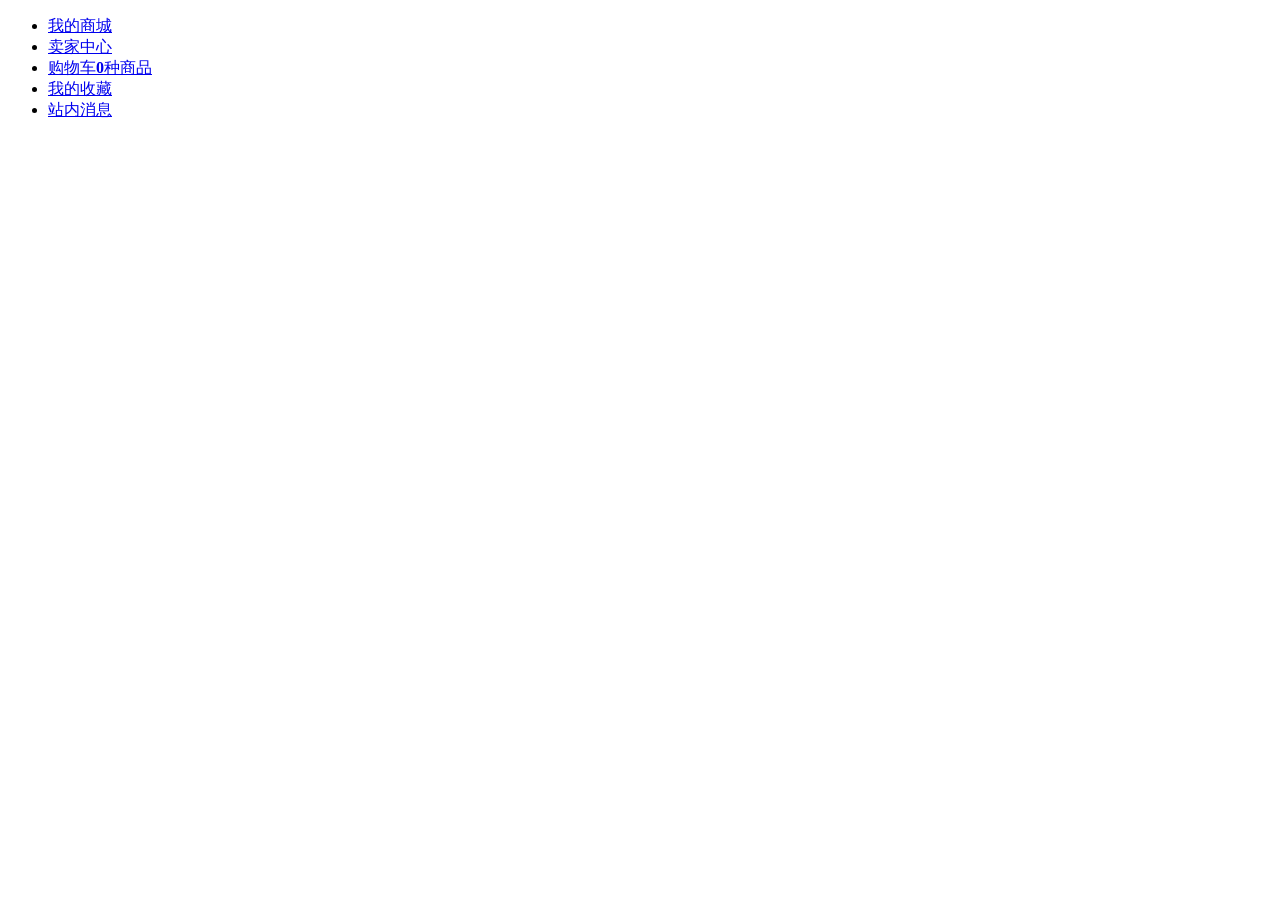
<file: shop_commons/src/main/resources/templates/header.html>
<!DOCTYPE html>
<html lang="en" xmlns:th="http://www.thymeleaf.org">
<head>
    <base th:href="${#request.getContextPath() + '/'}"/>
    <meta charset="UTF-8">
    <title>$Title$</title>
    <script src="http://libs.baidu.com/jquery/2.1.4/jquery.min.js"></script>
</head>
<body>


<div th:fragment="myheader">
<script>
        //进行登录认证的操作
        $(function(){
            $.ajax({
                url:"http://localhost:8892/sso/islogin",
                // xhrFields: {
                //     withCredentials: true
                // },
                success: function(data){
                    debugger
                    console.info(data);
                    if(data.code == "200"){
                        //已经登录
                        $("#pid").html(data.data.nickname + "您好，欢迎来到<b>ShopCZ商城</b>  <a href='http://localhost:8892/sso/logout'>注销</a>");
                    } else {
                        $("#pid").html("" +
                            "[<a onclick='mylogin();'>登录</a>]" +
                            "[<a href=\"http://localhost:8892/sso/toregister\">注册</a>]");
                    }
                },
                dataType: "jsonp"
            });
        });

        //发送ajax获得购物车的信息
        $(function(){
            $.ajax({
                url: "http://localhost:9993/car/smallcat",
                success: function(data){
                    //展示购物车列表
                    if(data != null && data.length > 0){

                        //显示购物车的数量
                        $("#cartnumber").html(data.length);

                        //循环列出购物车的商品列表
                        var html = "<ul>";
                        for(var i = 0; i < data.length; i++){
                            html += "<li style='width: 400px; height: auto;'>";
                            html += "<img style='width: 60px; height: 50px' src='"+'http://cheeeg.com:8080/'+ data[i].goods.fmurl + "'/>";
                            html += "<b style='margin-left: 10px'>" + data[i].goods.subject + "</b>";
                            html += "<span style='margin-left: 10px'>" + data[i].goods.price + "x" + data[i].number + "</span>";
                            html += "<span style='margin-left: 10px'>小计：" + data[i].cartPrice + "</span>";
                            html += "</li>";
                        }
                        html += "</ul>";
                        // alert(html)
                        $("#cartList").html(html);
                    }
                },
                dataType: "jsonp"
            });
        })


    function mylogin(){
        //获得当前页面url
        var returnUrl = location.href;
        //编码url
        returnUrl = encodeURIComponent(returnUrl);
        location.href="http://localhost:8892/sso/gologin?returnUrl=" + returnUrl;
    }


</script>

<div class="shop_hd_topNav">
    <div class="shop_hd_topNav_all">
        <!-- Header TopNav Left -->
        <div class="shop_hd_topNav_all_left">
            <p id="pid">
<!--                <a href="http://localhost:8892/sso/islogin">这里填写已经登录的用户名</a>-->
            </p>
        </div>
        <!-- Header TopNav Left End -->

        <!-- Header TopNav Right -->
        <div class="shop_hd_topNav_all_right">
            <ul class="topNav_quick_menu">

                <li>
                    <div class="topNav_menu">
                        <a href="#" class="topNavHover">我的商城<i></i></a>
                        <div class="topNav_menu_bd" style="display:none;" >
                            <ul>
                                <li><a title="已买到的商品" target="_top" href="#">已买到的商品</a></li>
                                <li><a title="个人主页" target="_top" href="#">个人主页</a></li>
                                <li><a title="我的好友" target="_top" href="#">我的好友</a></li>
                            </ul>
                        </div>
                    </div>
                </li>
                <li>
                    <div class="topNav_menu">
                        <a href="#" class="topNavHover">卖家中心<i></i></a>
                        <div class="topNav_menu_bd" style="display:none;">
                            <ul>
                                <li><a title="已售出的商品" target="_top" href="#">已售出的商品</a></li>
                                <li><a title="销售中的商品" target="_top" href="#">销售中的商品</a></li>
                            </ul>
                        </div>
                    </div>
                </li>

            <!--   TODO  购物车-->
                <li>
                    <div class="topNav_menu">
                        <a href="http://localhost:9993/car/showShopCarts" class="topNavHover">购物车<b id="cartnumber">0</b>种商品<i></i></a>
                        <div class="topNav_menu_bd" style="display:none;">
                            <div id="cartList" class="topNav_menu_bd" style="width: 400px; height: 400px;">  <!-- 加了之后无法显示 display: none-->
<!--                                <p>还没有商品，赶快去挑选！</p>-->
<!--                                <ul>-->
<!--                                    <li style='width: 400px; height: auto;'>-->
<!--                                        <img style='width: 60px; height: 50px' src='group1/M00/00/01/rBg24l3tyK6AewolAAAeFPp0KUQ088.JPG'/>-->
<!--                                        <b style='margin-left: 10px'>只买鱼</b><span style='margin-left: 10px'>17x1</span>-->
<!--                                        <span style='margin-left: 10px'>小计：17</span>-->
<!--                                    </li>-->
<!--                                    <li style='width: 400px; height: auto;'>-->
<!--                                        <img style='width: 60px; height: 50px' src='group1/M00/00/01/rBg24l3tyjqAILx5AAAeg_t2ffk913.JPG'/>-->
<!--                                        <b style='margin-left: 10px'>联想拯救者泡面</b>-->
<!--                                        <span style='margin-left: 10px'>26666x1</span>-->
<!--                                        <span style='margin-left: 10px'>小计：26666</span>-->
<!--                                    </li>-->
<!--                                </ul>-->
                            </div>
                        </div>
                    </div>
                </li>

                <li>
                    <div class="topNav_menu">
                        <a href="#" class="topNavHover">我的收藏<i></i></a>
                        <div class="topNav_menu_bd" style="display:none;">
                            <ul>
                                <li><a title="收藏的商品" target="_top" href="#">收藏的商品</a></li>
                                <li><a title="收藏的店铺" target="_top" href="#">收藏的店铺</a></li>
                            </ul>
                        </div>
                    </div>
                </li>

                <li>
                    <div class="topNav_menu">
                        <a href="#">站内消息</a>
                    </div>
                </li>

            </ul>
        </div>
        <!-- Header TopNav Right End -->
    </div>
    <div class="clear"></div>
</div>
</div>

</body>
</html>
</file>
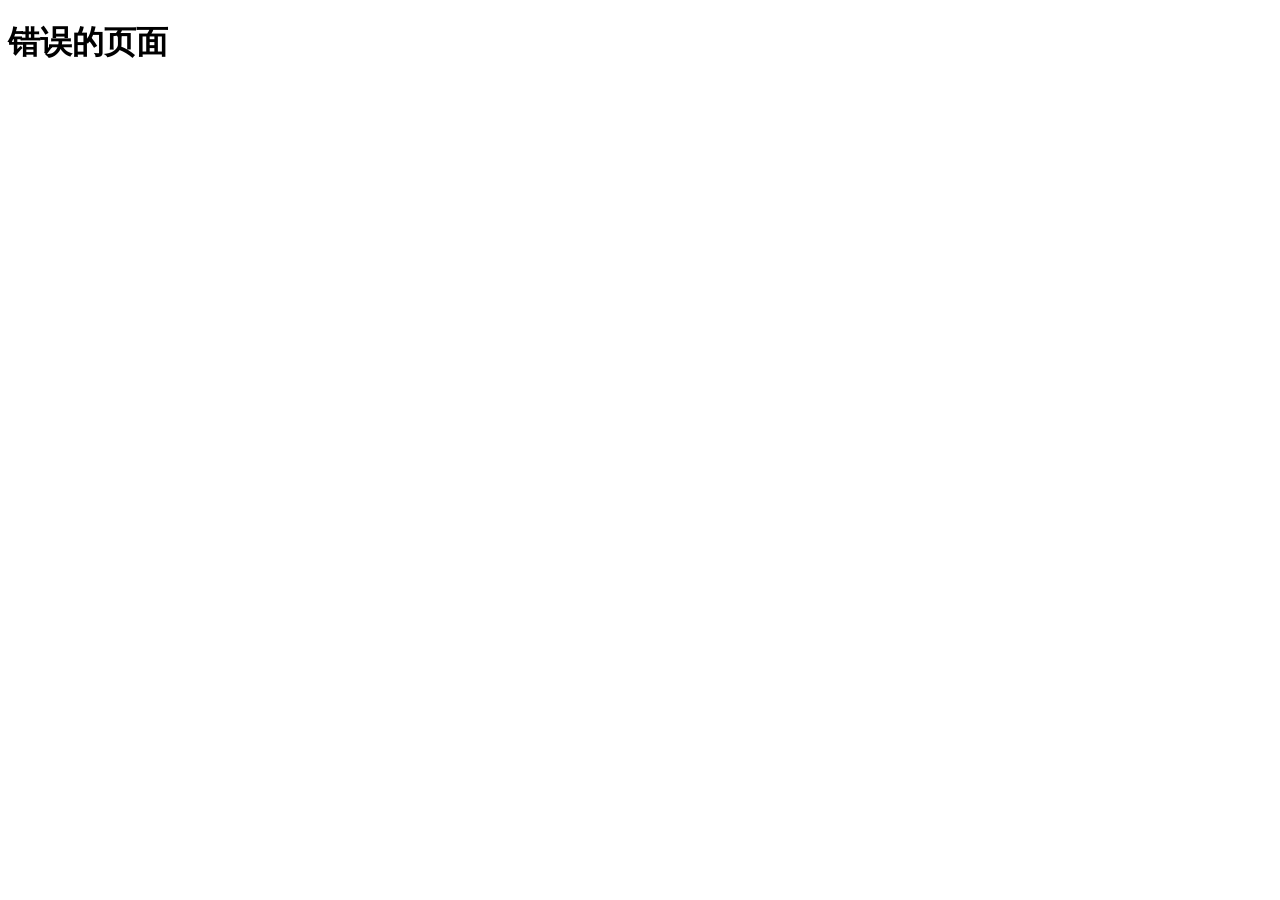
<file: shop_web/shop_back/src/main/resources/templates/myerror.html>
<!DOCTYPE html>
<html lang="en" xmlns:th="http://www.thymeleaf.org">
<head>
    <base th:href="${#request.getContextPath() + '/'}"/>
    <meta charset="UTF-8">
    <title>$Title$</title>
</head>
<body>
<h1>错误的页面</h1>
</body>
</html>
</file>
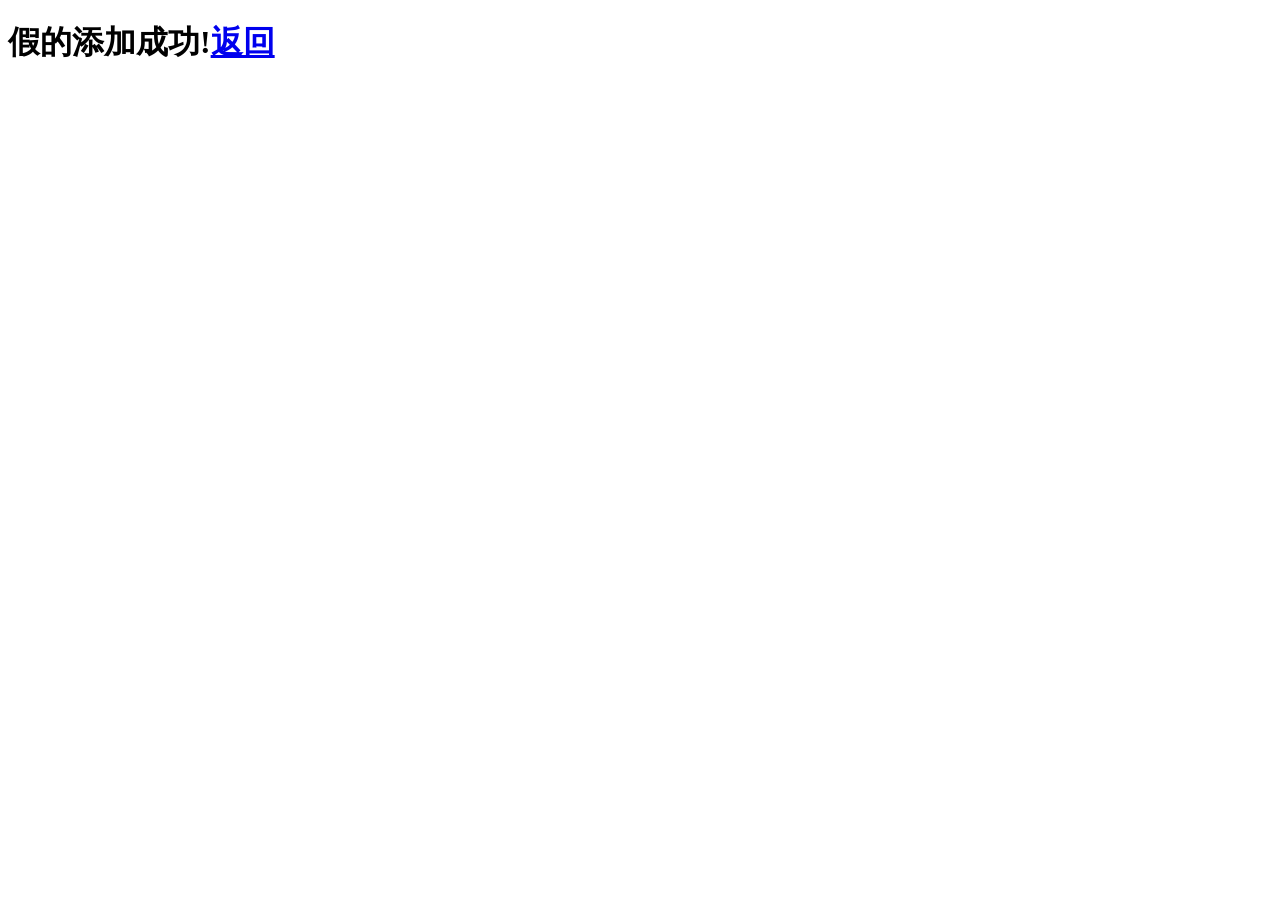
<file: shop_web/shop_car/src/main/resources/templates/successcart.html>
<!DOCTYPE html>
<html lang="en" xmlns:th="http://www.thymeleaf.org">
<head>
    <base th:href="${#request.getContextPath() + '/'}"/>
    <meta charset="UTF-8">
    <title>$Title$</title>
</head>
<body>
    <h1>假的添加成功!<a href="javascript:history.go(-1);">返回</a></h1>
</body>
</html>
</file>
